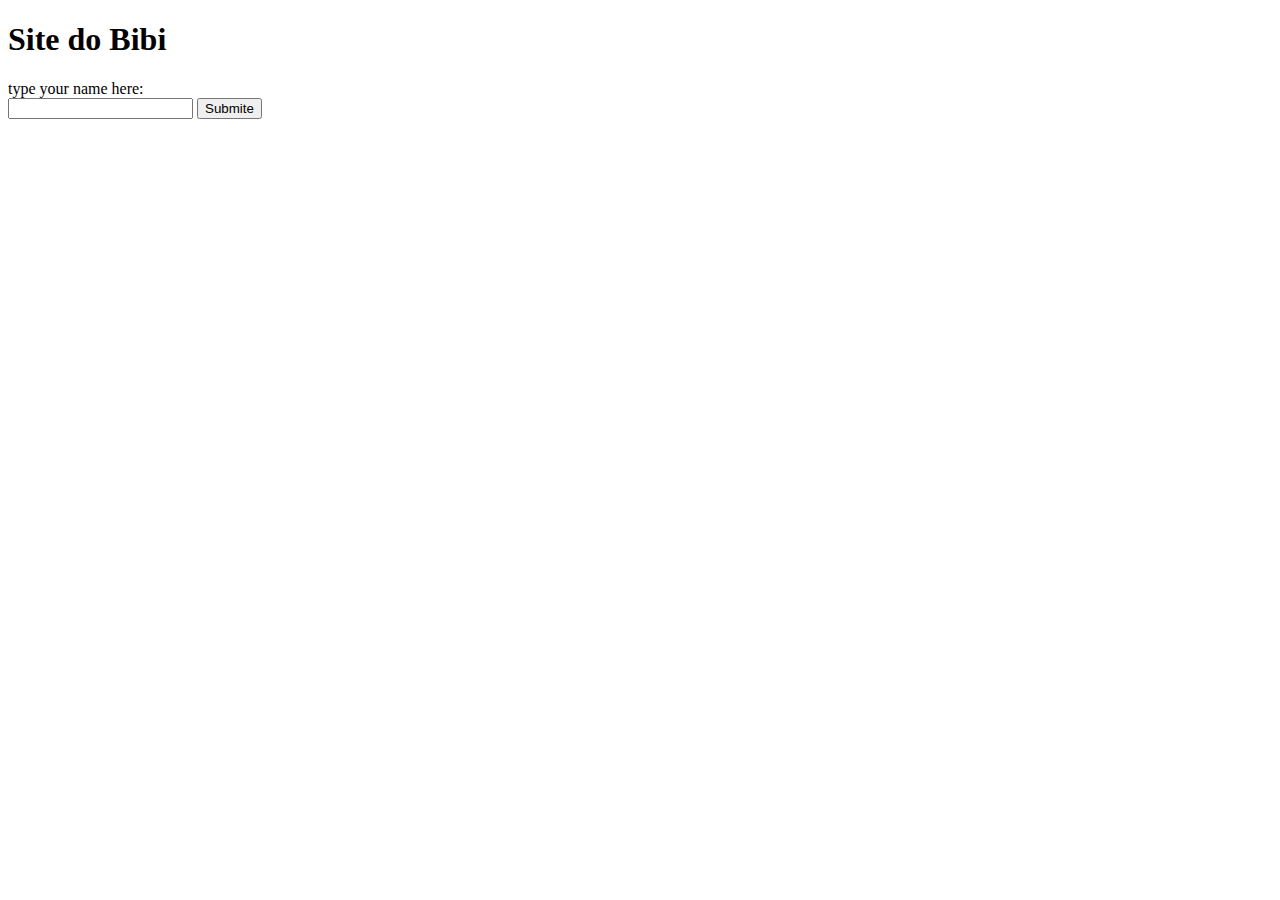
<file: JavaScript_testing/index.html>
<!DOCTYPE html>
<html lang="en">
<head>
    <meta charset="UTF-8">
    <meta name="viewport" content="width=device-width, initial-scale=1.0">
    <title>Java Script playing around</title>
    
</head>
<body>
    <h1>Site do Bibi</h1>
    <div><p style="margin-bottom: 0px;">type your name here:</p>
        <input on id="inName" type="text">

        <button  id="buttonSubmite">Submite</button>
        
    </div>
    <div id="Resposta"></div>
    <script src="js/Script.js" > </script>
</body>
</html>
</file>
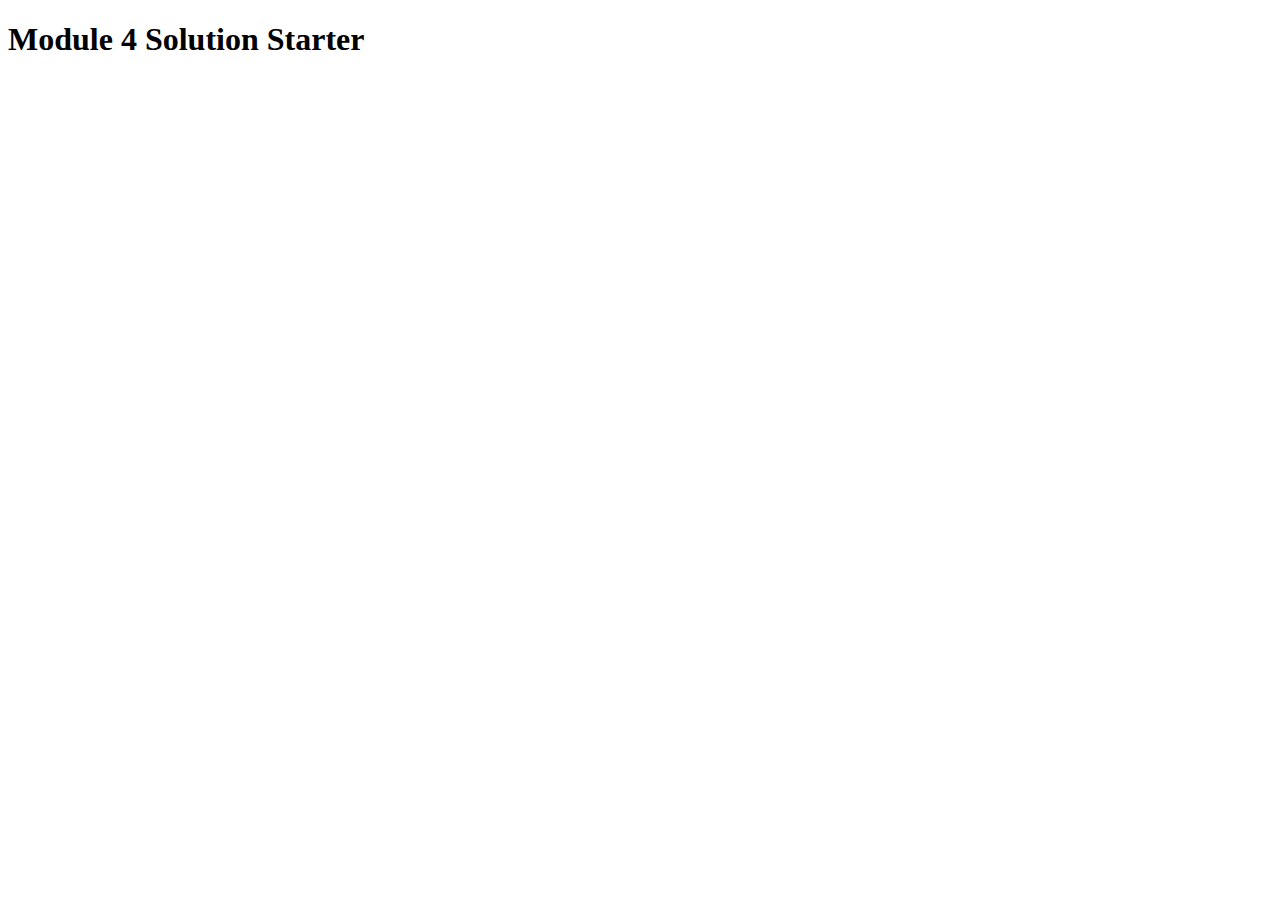
<file: Module_4_Assingment/index.html>
<!DOCTYPE html>
<html>
<head>
  <meta charset="utf-8">
  <title>Module 4 Solution Starter</title>
  <script>
    var names = []; // DO NOT REMOVE
  </script>
  <script src="SpeakHello.js"></script>
  <script src="SpeakGoodBye.js"></script>
  <script src="script.js"></script>
</head>
<body>
  <h1>Module 4 Solution Starter</h1>
</body>
</html>
</file>
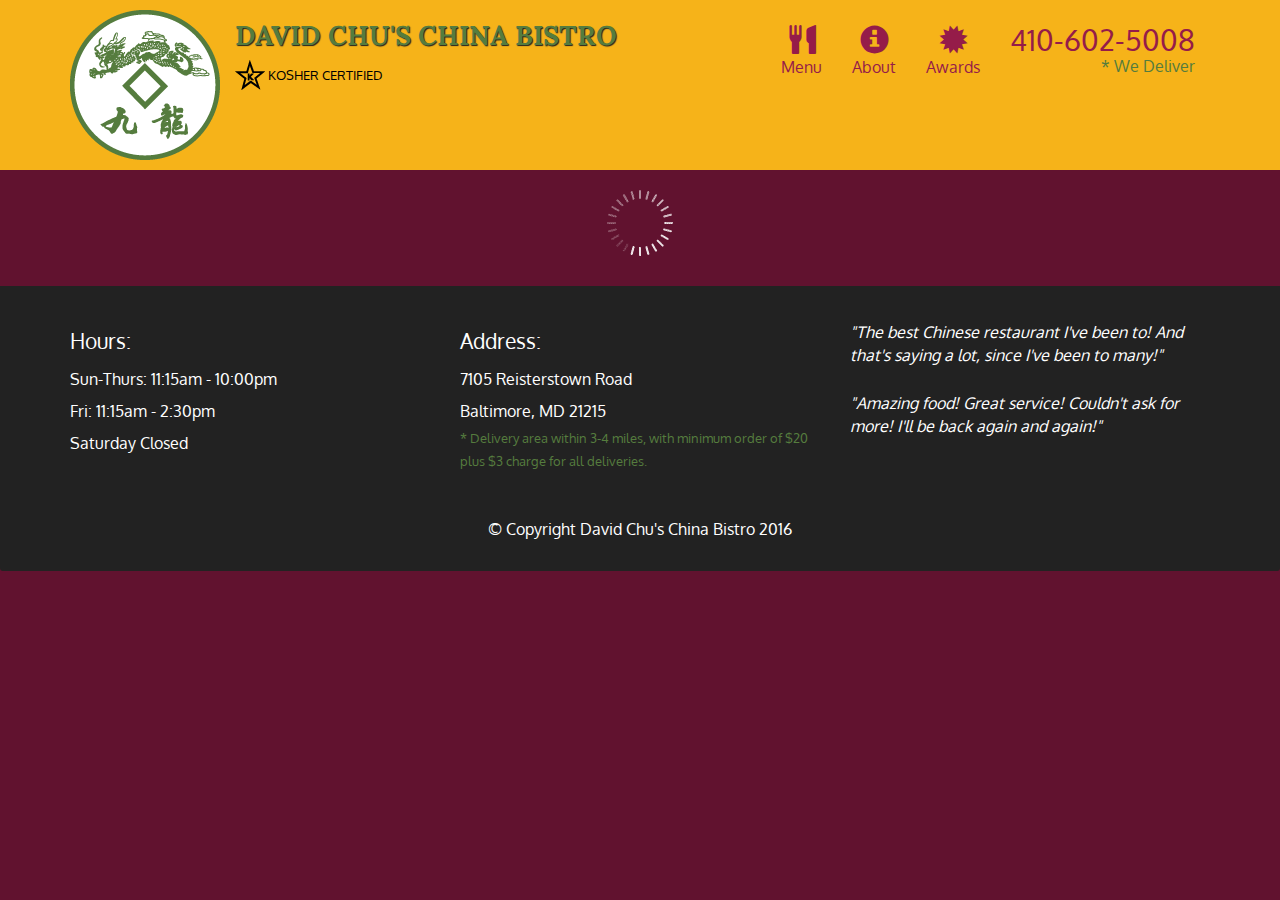
<file: assignment5/assignment5-solution-starter/index.html>
<!doctype html>
<html lang="en">
  <head>
    <meta charset="utf-8">
    <meta http-equiv="X-UA-Compatible" content="IE=edge">
    <meta name="viewport" content="width=device-width, initial-scale=1">
    <title>David Chu's China Bistro</title>
    <link rel="stylesheet" href="css/bootstrap.min.css">
    <link rel="stylesheet" href="css/styles.css">
    <link href='https://fonts.googleapis.com/css?family=Oxygen:400,300,700' rel='stylesheet' type='text/css'>
    <link href='https://fonts.googleapis.com/css?family=Lora' rel='stylesheet' type='text/css'>
  </head>
<body>
  <header>
    <nav id="header-nav" class="navbar navbar-default">
      <div class="container">
        <div class="navbar-header">
          <a href="index.html" class="pull-left visible-md visible-lg">
            <div id="logo-img" alt="Logo image"></div>
          </a>

          <div class="navbar-brand">
            <a href="index.html"><h1>David Chu's China Bistro</h1></a>
            <p>
              <img src="images/star-k-logo.png" alt="Kosher certification">
              <span>Kosher Certified</span>
            </p>
          </div>

          <button id="navbarToggle" type="button" class="navbar-toggle collapsed" data-toggle="collapse" data-target="#collapsable-nav" aria-expanded="false">
            <span class="sr-only">Toggle navigation</span>
            <span class="icon-bar"></span>
            <span class="icon-bar"></span>
            <span class="icon-bar"></span>
          </button>
        </div>
        
        <div id="collapsable-nav" class="collapse navbar-collapse">
           <ul id="nav-list" class="nav navbar-nav navbar-right">
            <li id="navHomeButton" class="visible-xs active">
              <a href="index.html">
                <span class="glyphicon glyphicon-home"></span> Home</a>
            </li>
            <li id="navMenuButton">
              <a href="#" onclick="$dc.loadMenuCategories();">
                <span class="glyphicon glyphicon-cutlery"></span><br class="hidden-xs"> Menu</a>
            </li>
            <li>
              <a href="#">
                <span class="glyphicon glyphicon-info-sign"></span><br class="hidden-xs"> About</a>
            </li>
            <li>
              <a href="#">
                <span class="glyphicon glyphicon-certificate"></span><br class="hidden-xs"> Awards</a>
            </li>
            <li id="phone" class="hidden-xs">
              <a href="tel:410-602-5008">
                <span>410-602-5008</span></a><div>* We Deliver</div>
            </li>
          </ul><!-- #nav-list -->
        </div><!-- .collapse .navbar-collapse -->
      </div><!-- .container -->
    </nav><!-- #header-nav -->
  </header>

  <div id="call-btn" class="visible-xs">
    <a class="btn" href="tel:410-602-5008">
    <span class="glyphicon glyphicon-earphone"></span>
    410-602-5008
    </a>
  </div>
  <div id="xs-deliver" class="text-center visible-xs">* We Deliver</div>

  <div id="main-content" class="container"></div>

  <footer class="panel-footer">
    <div class="container">
      <div class="row">
        <section id="hours" class="col-sm-4">
          <span>Hours:</span><br>
          Sun-Thurs: 11:15am - 10:00pm<br>
          Fri: 11:15am - 2:30pm<br>
          Saturday Closed
          <hr class="visible-xs">
        </section>
        <section id="address" class="col-sm-4">
          <span>Address:</span><br>
          7105 Reisterstown Road<br>
          Baltimore, MD 21215
          <p>* Delivery area within 3-4 miles, with minimum order of $20 plus $3 charge for all deliveries.</p>
          <hr class="visible-xs">
        </section>
        <section id="testimonials" class="col-sm-4">
          <p>"The best Chinese restaurant I've been to! And that's saying a lot, since I've been to many!"</p>
          <p>"Amazing food! Great service! Couldn't ask for more! I'll be back again and again!"</p>
        </section>
      </div>
      <div class="text-center">&copy; Copyright David Chu's China Bistro 2016</div>
    </div>
  </footer>

  <!-- jQuery (Bootstrap JS plugins depend on it) -->
  <script src="js/jquery-2.1.4.min.js"></script>
  <script src="js/bootstrap.min.js"></script>
  <script src="js/ajax-utils.js"></script>
  <script src="js/script.js"></script>
</body>
</html>
</file>
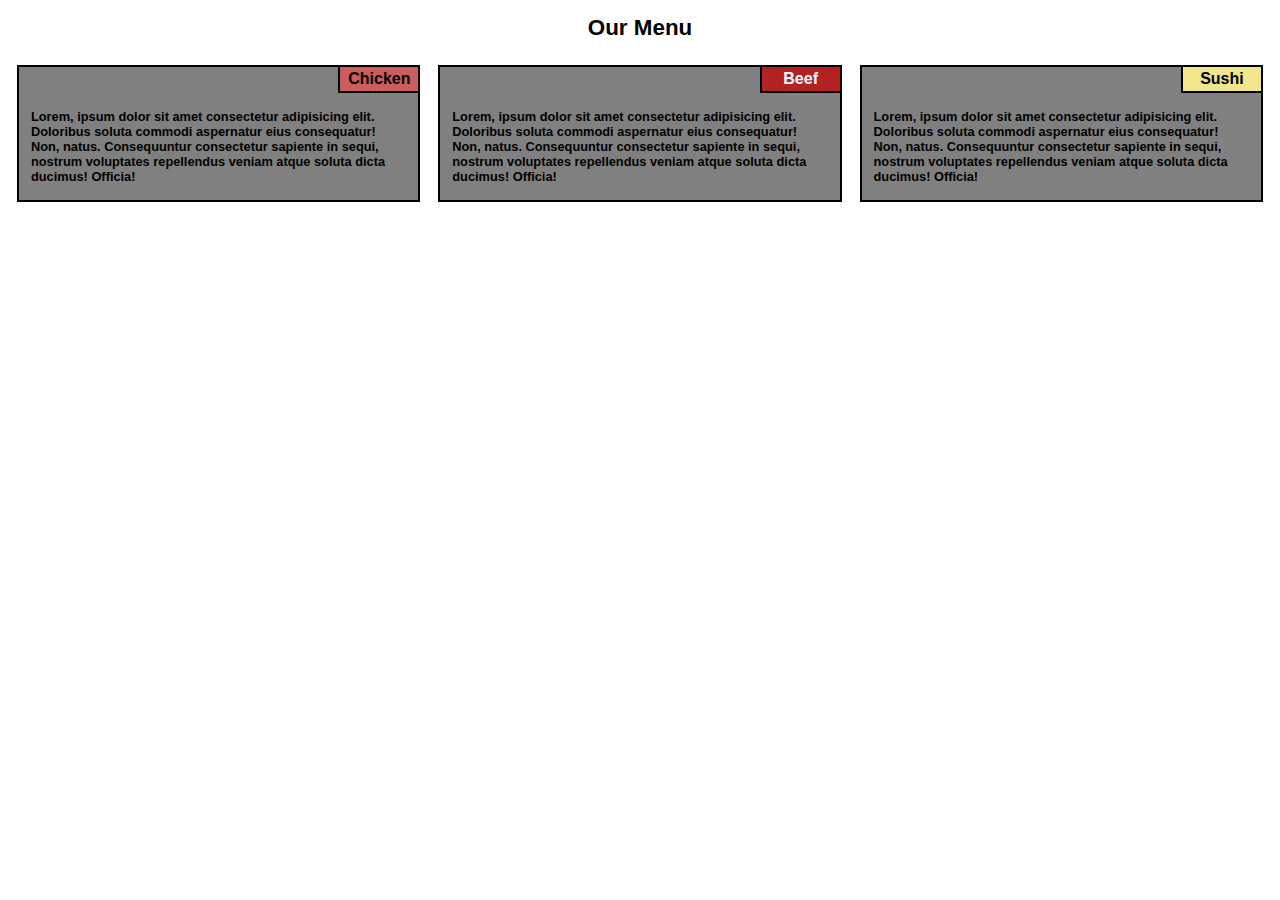
<file: module_2_solution/module_2_assignment.html>
<!DOCTYPE html>
<html lang="en">
<head>
    <meta charset="UTF-8">
    <meta name="viewport" content="width=device-width, initial-scale=1.0">
    <title>Module2Assignment</title>
    <link rel="stylesheet" type="text/css" href="css/module_2_css.css">
</head>
<body class="font">
    <h1 id="main_title">Our Menu</h1>
    <div class="row">
        <div class="col col-lg-4 col-md-6">
            <section class="section_parent" >
                <section class="section_child1">
                    Chicken
                </section>
                <p>
                    Lorem, ipsum dolor sit amet consectetur adipisicing elit. Doloribus soluta commodi aspernatur eius consequatur! Non, natus. Consequuntur consectetur sapiente in sequi, nostrum voluptates repellendus veniam atque soluta dicta ducimus! Officia!
                </p>
            </section>
        </div>
        
        <div class="col col-lg-4 col-md-6">
            <section  class="section_parent" >
                <section class="section_child2">
                   Beef
                </section>
                <p>
                    Lorem, ipsum dolor sit amet consectetur adipisicing elit. Doloribus soluta commodi aspernatur eius consequatur! Non, natus. Consequuntur consectetur sapiente in sequi, nostrum voluptates repellendus veniam atque soluta dicta ducimus! Officia! 
                </p>
            </section>
        </div>
        
        <div class="col col-lg-4 col-md-12">
            <section  class="section_parent" >
                <section class="section_child3">
                    Sushi
                </section>
                <p>
                    Lorem, ipsum dolor sit amet consectetur adipisicing elit. Doloribus soluta commodi aspernatur eius consequatur! Non, natus. Consequuntur consectetur sapiente in sequi, nostrum voluptates repellendus veniam atque soluta dicta ducimus! Officia! 
                </p>
            </section>
        </div>
        

    </div>
    
</body>
</html>
</file>
<file: assignment5/assignment5-solution-starter/css/styles.css>
body {
  font-size: 16px;
  color: #fff;
  background-color: #61122f;
  font-family: 'Oxygen', sans-serif;
}

/** HEADER **/
#header-nav {
  background-color: #f6b319;
  border-radius: 0;
  border: 0;
}

#logo-img {
  background: url('../images/restaurant-logo_large.png') no-repeat;
  width: 150px;
  height: 150px;
  margin: 10px 15px 10px 0;
}

.navbar-brand {
  padding-top: 25px;
}
.navbar-brand h1 { /* Restaurant name */
  font-family: 'Lora', serif;
  color: #557c3e;
  font-size: 1.5em;
  text-transform: uppercase;
  font-weight: bold;
  text-shadow: 1px 1px 1px #222;
  margin-top: 0;
  margin-bottom: 0;
  line-height: .75;
}
.navbar-brand a:hover, .navbar-brand a:focus {
  text-decoration: none;
}
.navbar-brand p { /* Kosher cert */
  color: #000;
  text-transform: uppercase;
  font-size: .7em;
  margin-top: 15px;
}
.navbar-brand p span { /* Star-K */
  vertical-align: middle;
}

#nav-list {
  margin-top: 10px;
}
#nav-list a {
  color: #951C49;
  text-align: center;
}
#nav-list a:hover {
  background: #E7E7E7;
}
#nav-list a span {
  font-size: 1.8em;
}

#phone {
  margin-top: 5px;
}
#phone a { /* Phone number */
  text-align: right;
  padding-bottom: 0;
}
#phone div { /* We Deliver */
  color: #557c3e;
  text-align: right;
  padding-right: 15px;
}

.navbar-header button.navbar-toggle, .navbar-header .icon-bar {
  border: 1px solid #61122f;
}
.navbar-header button.navbar-toggle {
  clear: both;
  margin-top: -30px;
}
/* END HEADER */

/* FOOTER */
.panel-footer {
  margin-top: 30px;
  padding-top: 35px;
  padding-bottom: 30px;
  background-color: #222;
  border-top: 0;
}
.panel-footer div.row {
  margin-bottom: 35px;
}
#hours, #address {
  line-height: 2;
}
#hours > span, #address > span {
  font-size: 1.3em;
}
#address p {
  color: #557c3e;
  font-size: .8em;
  line-height: 1.8;
}
#testimonials {
  font-style: italic;
}
#testimonials p:nth-child(2) {
  margin-top: 25px;
}
/* END FOOTER */



/* HOME PAGE */
.container .jumbotron {
  box-shadow: 0 0 50px #3F0C1F;
  border: 2px solid #3F0C1F;
}

#menu-tile, #specials-tile, #map-tile {
  height: 250px;
  width: 100%;
  margin-bottom: 15px;
  position: relative;
  border: 2px solid #3F0C1F;
  overflow: hidden;
}
#menu-tile:hover, #specials-tile:hover, #map-tile:hover {
  box-shadow: 0 1px 5px 1px #cccccc;
}
#menu-tile {
  background: url('../images/menu-tile.jpg') no-repeat;
  background-position: center;
}
#specials-tile {
  background: url('../images/specials-tile.jpg') no-repeat;
  background-position: center;
}
#menu-tile span, #specials-tile span, #map-tile span {
  position: absolute;
  bottom: 0;
  right: 0;
  width: 100%;
  text-align: center;
  font-size: 1.6em;
  text-transform: uppercase;
  background-color: #000;
  color: #fff;
  opacity: .8;
}
/* END HOME PAGE */

/* MENU CATEGORIES PAGE */
.category-tile { 
  position: relative;
  border: 2px solid #3F0C1F;
  overflow: hidden;
  width: 200px;
  height: 200px;
  margin: 0 auto 15px;
}
.category-tile span {
  position: absolute;
  bottom: 0;
  right: 0;
  width: 100%;
  text-align: center;
  font-size: 1.2em;
  text-transform: uppercase;
  background-color: #000;
  color: #fff;
  opacity: .8;
}
.category-tile:hover {
  box-shadow: 0 1px 5px 1px #cccccc;
}

#menu-categories-title + div {
  margin-bottom: 50px;
}
/* END MENU CATEGORIES PAGE */

/* SINGLE CATEGORY PAGE */
.menu-item-tile {
  margin-bottom: 25px;
}
.menu-item-tile hr {
  width: 80%;
}
.menu-item-tile .menu-item-price {
  font-size: 1.1em;
  text-align: right;
  margin-top: -15px;
  margin-right: -15px;
}
.menu-item-tile .menu-item-price span {
  font-size: .6em;
}
.menu-item-photo {
  position: relative;
  border: 2px solid #3F0C1F; 
  overflow: hidden;
  padding: 0;
  margin-right: -15px;
  margin-left: auto;
  margin-bottom: 20px;
  max-width: 250px;
}
.menu-item-photo div {
  position: absolute;
  bottom: 0;
  right: 0;
  width: 80px;
  background-color: #557c3e;
  text-align: center;
}
.menu-item-description {
  padding-right: 30px;
}
h3.menu-item-title {
  margin: 0 0 10px;
}
.menu-item-details {
  font-size: .9em;
  font-style: italic;
}
/* END SINGLE CATEGORY PAGE */


/********** Large devices only **********/
@media (min-width: 1200px) {
  .container .jumbotron {
    background: url('../images/jumbotron_1200.jpg') no-repeat;
    height: 675px;
  }
}

/********** Medium devices only **********/
@media (min-width: 992px) and (max-width: 1199px) {
  /* Header */
  #logo-img {
    background: url('../images/restaurant-logo_medium.png') no-repeat;
    width: 100px;
    height: 100px;
    margin: 5px 5px 5px 0;
  }
  /* End Header */

  /* Home Page */
  .container .jumbotron {
    background: url('../images/jumbotron_992.jpg') no-repeat;
    height: 558px;
  }
  /* End Home Page */
}

/********** Small devices only **********/
@media (min-width: 768px) and (max-width: 991px) {
  /* Home Page */
  .container .jumbotron {
    background: url('../images/jumbotron_768.jpg') no-repeat;
    height: 432px;
  }
  /* End Home Page */
}

/********** Extra small devices only **********/
@media (max-width: 767px) {
  /* Header */
  .navbar-brand {
    padding-top: 10px;
    height: 80px;
  }
  .navbar-brand h1 { /* Restaurant name */
    padding-top: 10px;
    font-size: 5vw; /* 1vw = 1% of viewport width */
  }
  .navbar-brand p { /* Kosher cert */
    font-size: .6em;
    margin-top: 12px;
  }
  .navbar-brand p img { /* Star-K */
    height: 20px;
  }

  #collapsable-nav a { /* Collapsed nav menu text */
    font-size: 1.2em;
  }
  #collapsable-nav a span { /* Collapsed nav menu glyph */
    font-size: 1em;
    margin-right: 5px;
  }

  #call-btn > a {
    font-size: 1.5em;
    display: block;
    margin: 0 20px;
    padding: 10px;
    border: 2px solid #fff;
    background-color: #f6b319;
    color: #951c49;
  }
  #xs-deliver {
    margin-top: 5px;
    font-size: .7em;
    letter-spacing: .1em;
    text-transform: uppercase;
  }
  /* End Header */

  /* Footer */
  .panel-footer section {
    margin-bottom: 30px;
    text-align: center;
  }
  .panel-footer section:nth-child(3) {
    margin-bottom: 0; /* margin already exists on the whole row */
  }
  .panel-footer section hr {
    width: 50%;
  }
  /* End Footer */

  /* Home Page */
  .container .jumbotron {
    margin-top: 30px;
    padding: 0;
  }
  #menu-tile, #specials-tile {
    width: 360px;
    margin: 0 auto 15px;
  }

  .menu-item-photo {
    margin-right: auto;
  }
  .menu-item-tile .menu-item-price {
    text-align: center;
  }
  .menu-item-description {
    text-align: center;;
  }
}


/********** Super extra small devices Only :-) (e.g., iPhone 4) **********/
@media (max-width: 479px) {
  /* Header */
  .navbar-brand h1 { /* Restaurant name */
    padding-top: 5px;
    font-size: 6vw;
  }
  /* End Header */
  
  /* Home page */
  #menu-tile, #specials-tile {
    width: 280px;
    margin: 0 auto 15px;
  }

  .col-xxs-12 {
    position: relative;
    min-height: 1px;
    padding-right: 15px;
    padding-left: 15px;
    float: left;
    width: 100%;
  }
}
</file>
<file: module_2_solution/css/module_2_css.css>
#main_title {
    color:black;
    text-align: center;
    font-size: 1.75vw;
}
.font{
    font-family: Arial, Helvetica, sans-serif;
}

.row {
    width: 100%;
}


section > section{
    padding: 3px;
    box-sizing: border-box;
    margin:0;
    position: relative;
    top:0%;
    left: 80%;
    text-align: center;
    width: 20%;
    height: 22%;
    border-bottom: 2px solid black;
    border-left: 2px solid black;
    font-size: 1.25vw;
    font-weight: bold;
}

.section_parent{
    box-sizing: border-box;
    position: relative;
    border: 2px solid black;
    width: auto;
    height:15%;
    margin-left: 9px;
    margin-right: 9px;
    margin-top: 9px;
    margin-bottom: 9px;
    color: black;
    background-color: gray;
    font-size: 1vw;
    font-weight: 700;
}

section>p{
    width: 94%;
    height: 92%;
    margin-top: 4%;
    margin-bottom: 4%;
    margin-left: auto;
    margin-right: auto;
}

/** Section's Titles **/
.section_child1{
    color: black;
    background-color: indianred;
}
.section_child2{
    color: white;
    background-color: firebrick;
}
.section_child3{
    color: black;
    background-color: khaki;
}


/******     LARGE DEVICES ONLY   *******/
@media(min-width: 992px){
    .col-lg-4{
        float: left;
        width: 33.33%;
    }
}

/******     MEDIUM DEVICES ONLY   *******/
@media(min-width:768px) and (max-width:991px){
    .col-md-6{
        float: left;
        width: 50%;
    }
    .col-md-12{
        float: left;
        width: 100%;
    }
}
</file>
